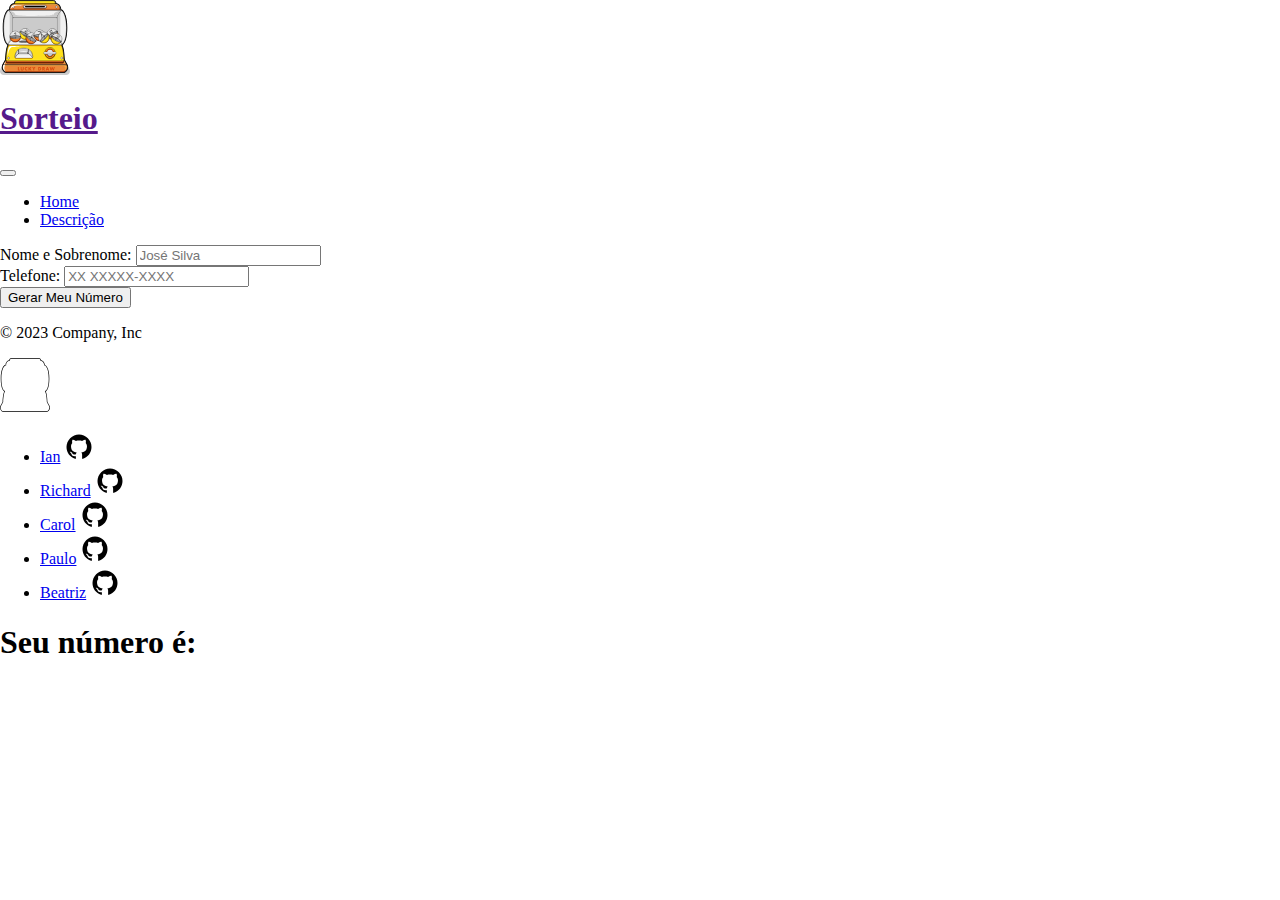
<file: index.html>
<!DOCTYPE html>
<html class="h-100" data-bs-theme="dark" lang="pt-br">

<head>
  <meta charset="UTF-8">
  <meta http-equiv="X-UA-Compatible" content="IE=edge">
  <meta name="viewport" content="width=device-width, initial-scale=1.0">
  <title>Sorteio</title>
  <link rel="stylesheet" href="style.css">
  <script src="script.js"></script>
  <link href="https://cdn.jsdelivr.net/npm/bootstrap@5.3.0-alpha3/dist/css/bootstrap.min.css" rel="stylesheet"
    integrity="sha384-KK94CHFLLe+nY2dmCWGMq91rCGa5gtU4mk92HdvYe+M/SXH301p5ILy+dN9+nJOZ" crossorigin="anonymous">
  <script src="https://cdn.jsdelivr.net/npm/bootstrap@5.3.0-alpha3/dist/js/bootstrap.bundle.min.js"
    integrity="sha384-ENjdO4Dr2bkBIFxQpeoTz1HIcje39Wm4jDKdf19U8gI4ddQ3GYNS7NTKfAdVQSZe"
    crossorigin="anonymous"></script>
</head>

<body class="container-fluid d-flex flex-column h-100">
  <nav class="navbar navbar-expand-lg">
    <div class="container-fluid d-flex">
      <a class="navbar-brand" href="">
        <div class="d-flex">
          <img style="width: 70px;" src="./assetts/Group 8.svg" alt="">
          <h1 class="my-auto ms-4">Sorteio</h1>
        </div>
      </a>
      <button class="navbar-toggler" type="button" data-bs-toggle="collapse" data-bs-target="#navbarNav"
        aria-controls="navbarNav" aria-expanded="false" aria-label="Toggle navigation">
        <span class="navbar-toggler-icon"></span>
      </button>
      <div class="collapse navbar-collapse" id="navbarNav">
        <ul class="navbar-nav ms-auto">
          <li class="nav-item">
            <a class="nav-link active" aria-current="page" href="index.html">Home</a>
          </li>
          <li class="nav-item">
            <a class="nav-link" href="./descricao.html">Descrição</a>
          </li>
        </ul>
      </div>
    </div>
  </nav>

  <div class="row my-auto">
    <div class="card m-auto col-12 col-md-8 col-lg-6">
      <div class="card-body">
        <form id="form1" class="d-flex flex-column">
          <div class="mb-3">
            <label for="exampleInputNome1" class="form-label">Nome e Sobrenome:</label>
            <input type="text" class="form-control" id="exampleInputNome1" placeholder="José Silva">
          </div>
          <div class="mb-3">
            <label for="exampleInputTelefone1" class="form-label">Telefone:</label>
            <input type="tel" maxlength="15" onkeyup="handlePhone(event)" class="form-control"
              id="exampleInputTelefone1" placeholder="XX XXXXX-XXXX">
          </div>
          <button type="button" id="btnSortear" class="btn btn-outline-light btn-lg mx-auto mt-3" data-bs-toggle="modal"
            data-bs-target="#staticBackdrop">Gerar Meu Número</button>
        </form>
      </div>
    </div>
  </div>

  <footer class="d-flex mt-auto footer flex-wrap justify-content-between align-items-center py-3 my-4 border-top">
    <p class="col-md-4 mb-0 text-body-secondary">© 2023 Company, Inc</p>
  
    <a href="/"
      class="col-md-4 d-flex align-items-center justify-content-center mb-3 mb-md-0 me-md-auto link-body-emphasis text-decoration-none">
      <img id="icone__rodape" style="width: 50px;" src="./assetts/outline.svg" alt="">
    </a>
  
    <ul class="nav col-md-4 justify-content-end">
      <li class="nav-item">
        <div class="d-flex flex-column">
          <a href="#" class="nav-link px-2 text-body-secondary mx-auto">Ian</a>
          <img class="mx-auto" src="./assetts/mdi_github.svg" alt="">
        </div>
      </li>
      <li class="nav-item">
        <div class="d-flex flex-column">
          <a href="#" class="nav-link px-2 text-body-secondary mx-auto">Richard</a>
          <img class="mx-auto" src="./assetts/mdi_github.svg" alt="">
        </div>
      </li>
      <li class="nav-item">
        <div class="d-flex flex-column">
          <a href="#" class="nav-link px-2 text-body-secondary mx-auto">Carol</a>
          <img class="mx-auto" src="./assetts/mdi_github.svg" alt="">
        </div>
      </li>
      <li class="nav-item">
        <div class="d-flex flex-column">
          <a href="#" class="nav-link px-2 text-body-secondary mx-auto">Paulo</a>
          <img class="mx-auto" src="./assetts/mdi_github.svg" alt="">
        </div>
      </li>
      <li class="nav-item">
        <div class="d-flex flex-column">
          <a href="#" class="nav-link px-2 text-body-secondary mx-auto">Beatriz</a>
          <img class="mx-auto" src="./assetts/mdi_github.svg" alt="">
        </div>
      </li>
    </ul>
  </footer>

  <!-- Modal -->
  <div class="modal fade" id="staticBackdrop" data-bs-backdrop="static" data-bs-keyboard="false" tabindex="-1"
    aria-labelledby="staticBackdropLabel" aria-hidden="true">
    <div class="modal-dialog">
      <div class="modal-content">
        <div class="modal-header">
          <h1 class="modal-title fs-5 mx-auto" id="staticBackdropLabel">Seu número é:</h1>
          <!-- <button type="button" class="btn-close" data-bs-dismiss="modal" aria-label="Close"></button> -->
        </div>
        <div class="modal-body d-flex">
          <p id="sorteioNumero" class=" mx-auto display-1"></p>
        </div>
        <div class="modal-footer">
          <!-- <button type="button" class="btn btn-secondary" data-bs-dismiss="modal">Close</button>
              <button type="button" class="btn btn-primary">Understood</button> -->
        </div>
      </div>
    </div>
  </div>
</body>

</html>

<!-- estilizar o rodape -->
<!-- validacao de dados formulario -->
<!-- Validar número gerado -->
</file>
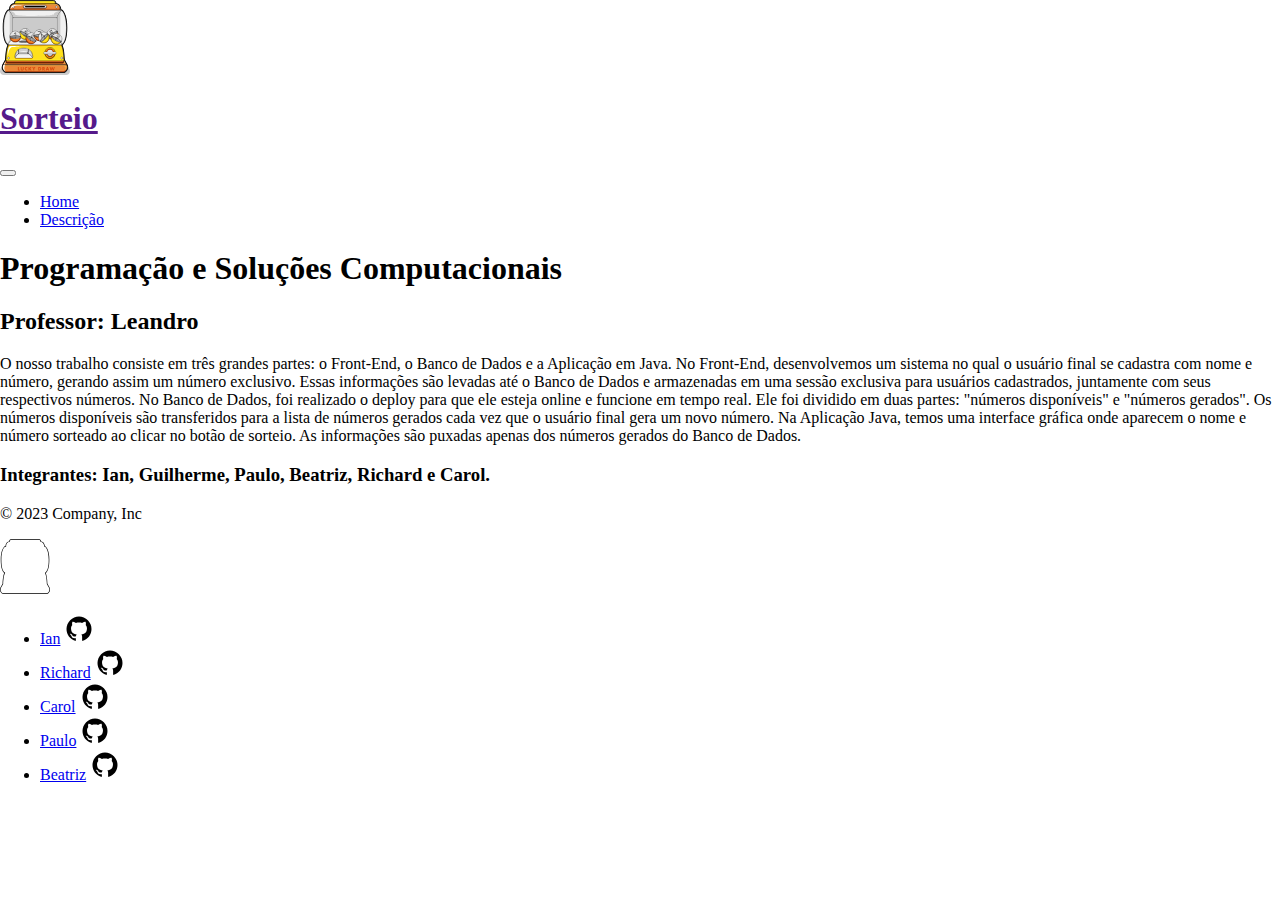
<file: descricao.html>
<!DOCTYPE html>
<html class="h-100" data-bs-theme="dark" lang="pt-br">

<head>
  <meta charset="UTF-8">
  <meta http-equiv="X-UA-Compatible" content="IE=edge">
  <meta name="viewport" content="width=device-width, initial-scale=1.0">
  <title>Sorteio</title>
  <link rel="stylesheet" href="style.css">
  <script src="script.js"></script>
  <link href="https://cdn.jsdelivr.net/npm/bootstrap@5.3.0-alpha3/dist/css/bootstrap.min.css" rel="stylesheet"
    integrity="sha384-KK94CHFLLe+nY2dmCWGMq91rCGa5gtU4mk92HdvYe+M/SXH301p5ILy+dN9+nJOZ" crossorigin="anonymous">
  <script src="https://cdn.jsdelivr.net/npm/bootstrap@5.3.0-alpha3/dist/js/bootstrap.bundle.min.js"
    integrity="sha384-ENjdO4Dr2bkBIFxQpeoTz1HIcje39Wm4jDKdf19U8gI4ddQ3GYNS7NTKfAdVQSZe"
    crossorigin="anonymous"></script>
</head>

<body class="container-fluid d-flex flex-column h-100">
  <nav class="navbar navbar-expand-lg">
    <div class="container-fluid">
      <a class="navbar-brand" href="">
        <div class="d-flex">
          <img style="width: 70px;" src="./assetts/Group 8.svg" alt="">
          <h1 class="my-auto ms-4">Sorteio</h1>
        </div>
      </a>
      <button class="navbar-toggler" type="button" data-bs-toggle="collapse" data-bs-target="#navbarNav"
        aria-controls="navbarNav" aria-expanded="false" aria-label="Toggle navigation">
        <span class="navbar-toggler-icon"></span>
      </button>
      <div class="collapse navbar-collapse" id="navbarNav">
        <ul class="navbar-nav ms-auto">
          <li class="nav-item">
            <a class="nav-link" aria-current="page" href="index.html">Home</a>
          </li>
          <li class="nav-item">
            <a class="nav-link active" href="./descricao.html">Descrição</a>
          </li>
        </ul>
      </div>
    </div>

  </nav>

  <div class="row my-auto">
    <div class="m-5 mx-auto col-12 col-md-8 col-lg-6">
      <h1 class=" mx-auto mb-5 text-center">Programação e Soluções Computacionais</h1>
      <h2 class="mb-4">Professor: Leandro</h2>
      <p class="mb-4">O nosso trabalho consiste em três grandes partes: o Front-End, o Banco de Dados e a Aplicação em
        Java.

        No Front-End, desenvolvemos um sistema no qual o usuário final se cadastra com nome e número, gerando assim um
        número exclusivo. Essas informações são levadas até o Banco de Dados e armazenadas em uma sessão exclusiva para
        usuários cadastrados, juntamente com seus respectivos números.

        No Banco de Dados, foi realizado o deploy para que ele esteja online e funcione em tempo real. Ele foi dividido
        em duas partes: "números disponíveis" e "números gerados". Os números disponíveis são transferidos para a lista
        de números gerados cada vez que o usuário final gera um novo número.

        Na Aplicação Java, temos uma interface gráfica onde aparecem o nome e número sorteado ao clicar no botão de
        sorteio. As informações são puxadas apenas dos números gerados do Banco de Dados.</p>

      <h3>Integrantes: Ian, Guilherme, Paulo, Beatriz, Richard e Carol.</h3>
    </div>
  </div>

  <!-- <footer class="footer mt-auto d-flex flex-wrap justify-content-between align-items-center py-3 border-top"> -->
  <footer class="d-flex mt-auto footer flex-wrap justify-content-between align-items-center py-3 my-4 border-top">
    <p class="col-md-4 mb-0 text-body-secondary">© 2023 Company, Inc</p>
  
    <a href="/"
      class="col-md-4 d-flex align-items-center justify-content-center mb-3 mb-md-0 me-md-auto link-body-emphasis text-decoration-none">
      <img id="icone__rodape" style="width: 50px;" src="./assetts/outline.svg" alt="">
    </a>
  
    <ul class="nav col-md-4 justify-content-end">
      <li class="nav-item">
        <div class="d-flex flex-column">
          <a href="#" class="nav-link px-2 text-body-secondary mx-auto">Ian</a>
          <img class="mx-auto" src="./assetts/mdi_github.svg" alt="">
        </div>
      </li>
      <li class="nav-item">
        <div class="d-flex flex-column">
          <a href="#" class="nav-link px-2 text-body-secondary mx-auto">Richard</a>
          <img class="mx-auto" src="./assetts/mdi_github.svg" alt="">
        </div>
      </li>
      <li class="nav-item">
        <div class="d-flex flex-column">
          <a href="#" class="nav-link px-2 text-body-secondary mx-auto">Carol</a>
          <img class="mx-auto" src="./assetts/mdi_github.svg" alt="">
        </div>
      </li>
      <li class="nav-item">
        <div class="d-flex flex-column">
          <a href="#" class="nav-link px-2 text-body-secondary mx-auto">Paulo</a>
          <img class="mx-auto" src="./assetts/mdi_github.svg" alt="">
        </div>
      </li>
      <li class="nav-item">
        <div class="d-flex flex-column">
          <a href="#" class="nav-link px-2 text-body-secondary mx-auto">Beatriz</a>
          <img class="mx-auto" src="./assetts/mdi_github.svg" alt="">
        </div>
      </li>
    </ul>
  </footer>
</body>

</html>

<!-- ajustar largura do card para celulares -->
<!-- estilizar o rodape -->
<!-- criar pagina de descricao do trabalho (header) -->
</file>
<file: style.css>
body {
    margin: 0;
    padding: 0;
}

/* #icone__rodape:hover {
    box-shadow: inset 5px 5px 5px rgba(255, 255, 255, 0.5);
} */
</file>
